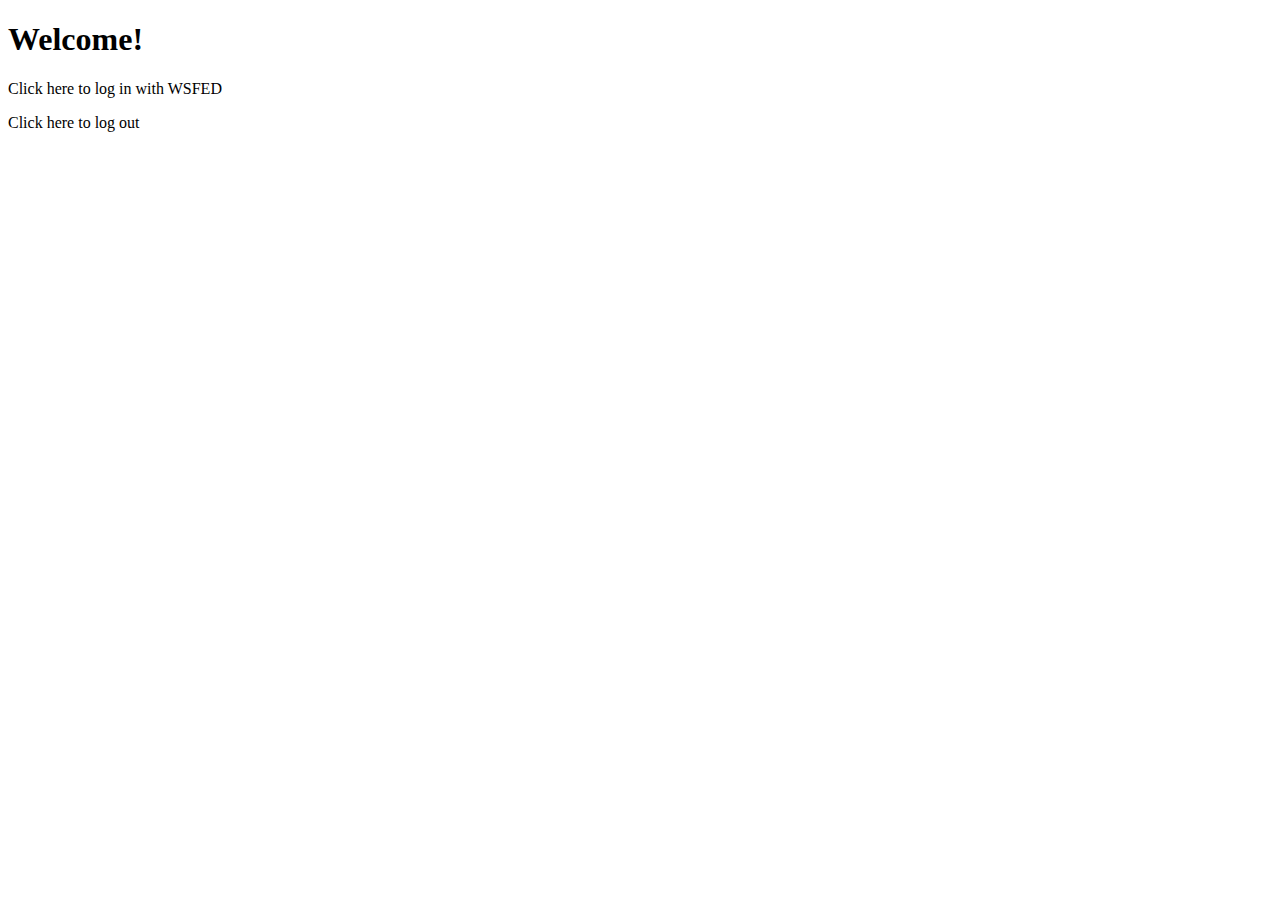
<file: src/main/resources/templates/home.html>
<!DOCTYPE html>
<html xmlns="http://www.w3.org/1999/xhtml" xmlns:th="http://www.thymeleaf.org" xmlns:sec="http://www.thymeleaf.org/thymeleaf-extras-springsecurity3">
    <head>
        <title>Test Client</title>
    </head>
    <body>
        <h1>Welcome!</h1>
        
        <p>Click <a th:href="@{/tokenInformation}">here</a> to log in with <span th:text="${@environment.getProperty('connection.protocol')}">WSFED</span></p>
        <p>Click <a th:href="@{/singleLogout}">here</a> to log out</p>
    </body>
</html>
</file>
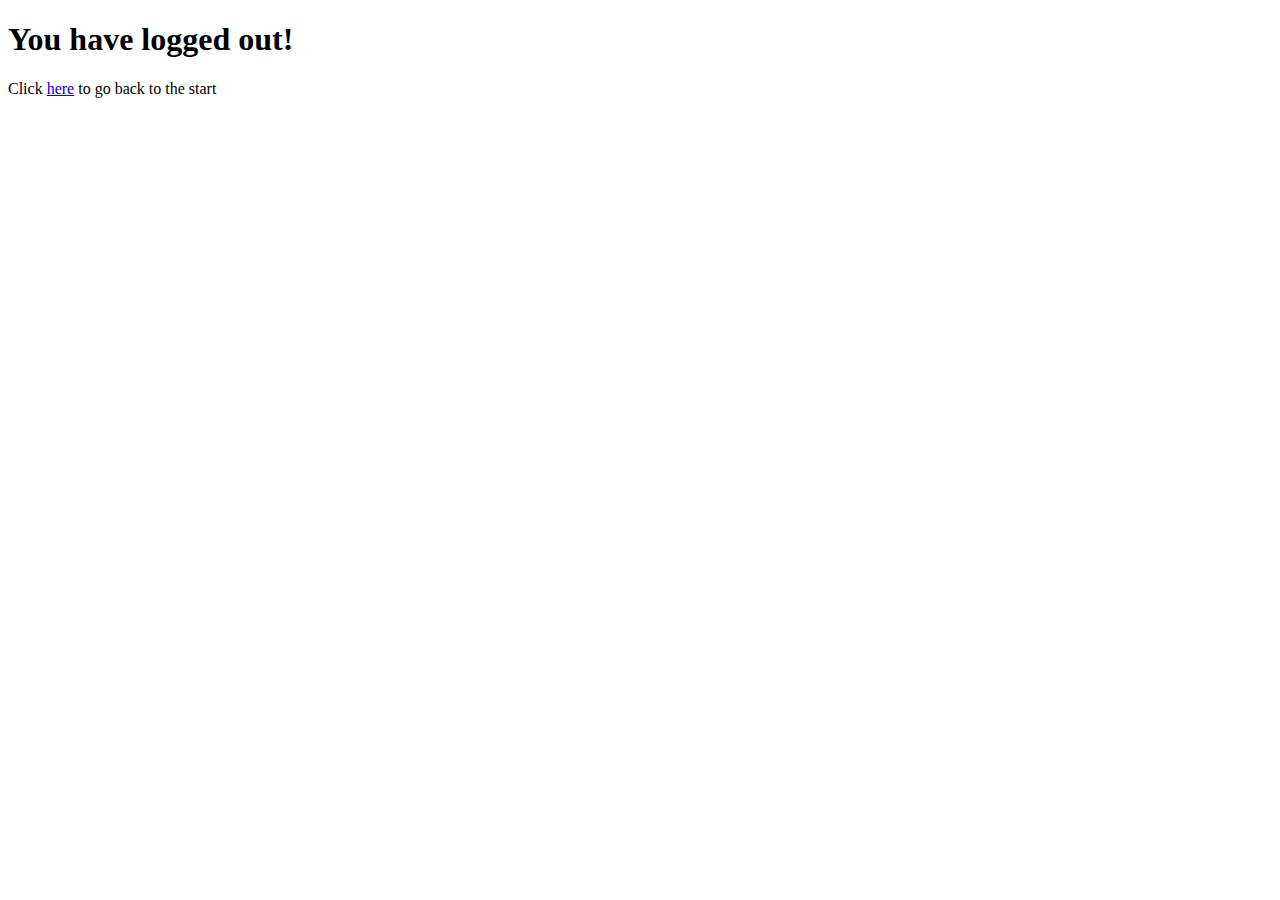
<file: src/main/resources/templates/logout.html>
<!DOCTYPE html>
<html xmlns="http://www.w3.org/1999/xhtml" xmlns:th="http://www.thymeleaf.org" xmlns:sec="http://www.thymeleaf.org/thymeleaf-extras-springsecurity3">
<head>
    <title>Logout</title>
</head>
<body>
<h1>You have logged out!</h1>
Click <a href="/">here</a> to go back to the start
</body>
</html>
</file>
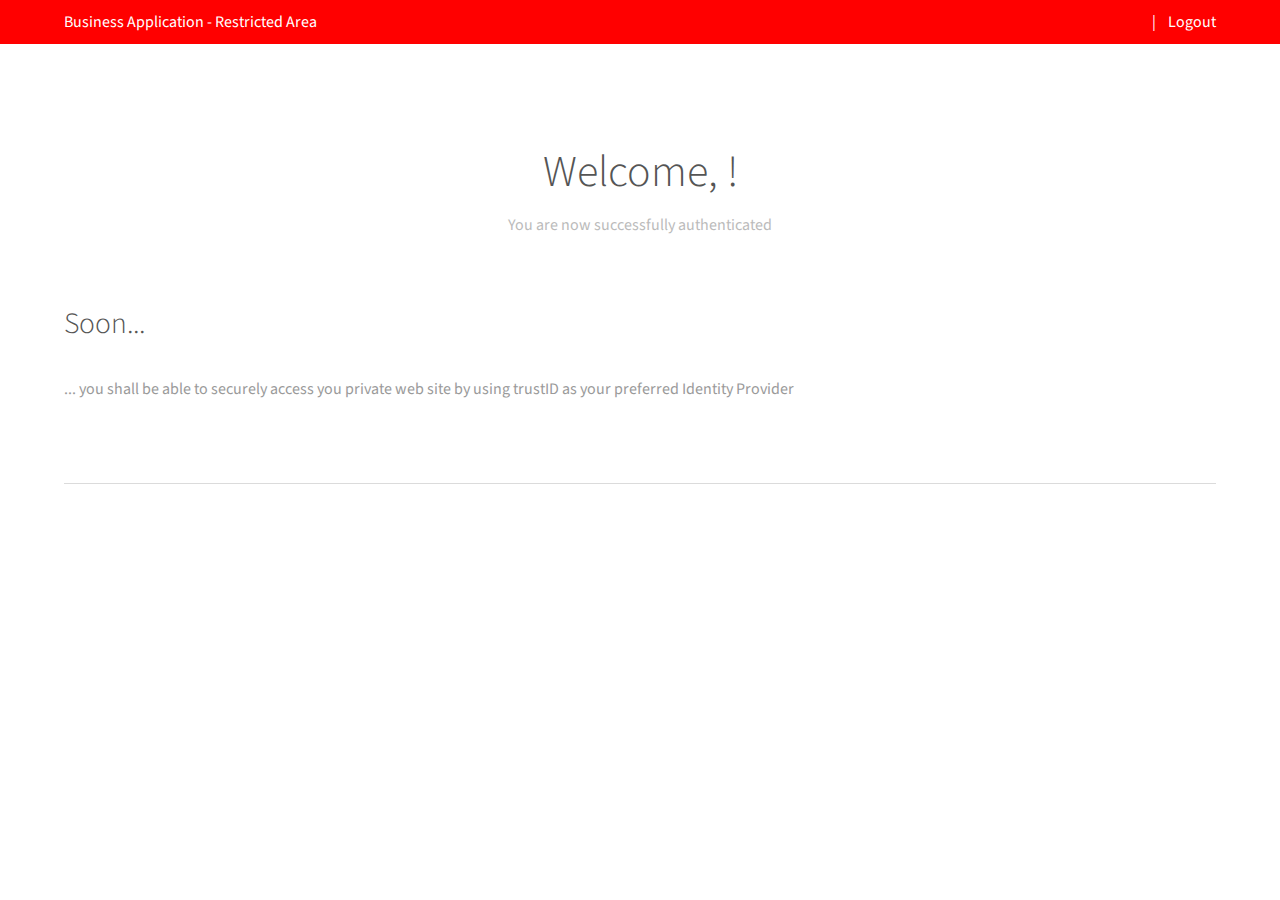
<file: src/main/resources/templates/privateArea.html>
<!DOCTYPE HTML>
<!--
	Projection by TEMPLATED
	templated.co @templatedco
	Released for free under the Creative Commons Attribution 3.0 license (templated.co/license)
-->
<html xmlns:th="http://www.thymeleaf.org">
	<head>
		<title>Business Application - Restricted Area</title>
		<meta charset="utf-8" />
		<meta name="viewport" content="width=device-width, initial-scale=1" />
		<link rel="stylesheet" href="assets/css/main.css" />
	</head>
	<body class="subpage">

		<!-- Header -->
			<header id="header">
				<div class="inner">
					<a th:href="@{/}" class="logo">Business Application - Restricted Area</a>
					<nav id="nav">
						<span th:text="${username}"></span>|<a th:href="@{/singleLogout}">Logout</a>
					</nav>
					<a href="#navPanel" class="navPanelToggle"><span class="fa fa-bars"></span></a>
				</div>
			</header>

		<!-- Main -->
			<section id="main" class="wrapper">
				<div class="inner">
					<header class="align-center">
						<h2>Welcome, <span th:text="${username}"></span>!</h2>
						<p>You are now successfully authenticated</p>
					</header>

					<!-- Intro -->
						<div class="row">
							<section class="10u 19u$(medium)">
								<h2>Soon...</h2>
								<p>... you shall be able to securely access you private web site by using trustID as your preferred Identity Provider</p>
							</section>
						</div>

					<hr class="major" />

					

		<!-- Scripts -->
			<script src="assets/js/jquery.min.js"></script>
			<script src="assets/js/skel.min.js"></script>
			<script src="assets/js/util.js"></script>
			<script src="assets/js/main.js"></script>

	</body>
</html>
</file>
<file: src/main/resources/templates/assets/css/main.css>
@charset "UTF-8";
@import url(font-awesome.min.css);
@import "https://fonts.googleapis.com/css?family=Source+Sans+Pro:300,400,600";

/*
	Projection by TEMPLATED
	templated.co @templatedco
	Released for free under the Creative Commons Attribution 3.0 license (templated.co/license)
*/

/* Reset */

	html, body, div, span, applet, object, iframe, h1, h2, h3, h4, h5, h6, p, blockquote, pre, a, abbr, acronym, address, big, cite, code, del, dfn, em, img, ins, kbd, q, s, samp, small, strike, strong, sub, sup, tt, var, b, u, i, center, dl, dt, dd, ol, ul, li, fieldset, form, label, legend, table, caption, tbody, tfoot, thead, tr, th, td, article, aside, canvas, details, embed, figure, figcaption, footer, header, hgroup, menu, nav, output, ruby, section, summary, time, mark, audio, video {
		margin: 0;
		padding: 0;
		border: 0;
		font-size: 100%;
		font: inherit;
		vertical-align: baseline;
	}

	article, aside, details, figcaption, figure, footer, header, hgroup, menu, nav, section {
		display: block;
	}

	body {
		line-height: 1;
	}

	ol, ul {
		list-style: none;
	}

	blockquote, q {
		quotes: none;
	}

	blockquote:before, blockquote:after, q:before, q:after {
		content: '';
		content: none;
	}

	table {
		border-collapse: collapse;
		border-spacing: 0;
	}

	body {
		-webkit-text-size-adjust: none;
	}

/* Box Model */

	*, *:before, *:after {
		-moz-box-sizing: border-box;
		-webkit-box-sizing: border-box;
		box-sizing: border-box;
	}

/* Containers */

	.container {
		margin-left: auto;
		margin-right: auto;
	}

	.container.\31 25\25 {
		width: 100%;
		max-width: 100em;
		min-width: 80em;
	}

	.container.\37 5\25 {
		width: 60em;
	}

	.container.\35 0\25 {
		width: 40em;
	}

	.container.\32 5\25 {
		width: 20em;
	}

	.container {
		width: 80em;
	}

	@media screen and (max-width: 1680px) {

		.container.\31 25\25 {
			width: 100%;
			max-width: 100em;
			min-width: 80em;
		}

		.container.\37 5\25 {
			width: 60em;
		}

		.container.\35 0\25 {
			width: 40em;
		}

		.container.\32 5\25 {
			width: 20em;
		}

		.container {
			width: 80em;
		}

	}

	@media screen and (max-width: 1280px) {

		.container.\31 25\25 {
			width: 100%;
			max-width: 81.25em;
			min-width: 65em;
		}

		.container.\37 5\25 {
			width: 48.75em;
		}

		.container.\35 0\25 {
			width: 32.5em;
		}

		.container.\32 5\25 {
			width: 16.25em;
		}

		.container {
			width: 65em;
		}

	}

	@media screen and (max-width: 980px) {

		.container.\31 25\25 {
			width: 100%;
			max-width: 112.5%;
			min-width: 90%;
		}

		.container.\37 5\25 {
			width: 67.5%;
		}

		.container.\35 0\25 {
			width: 45%;
		}

		.container.\32 5\25 {
			width: 22.5%;
		}

		.container {
			width: 90%;
		}

	}

	@media screen and (max-width: 736px) {

		.container.\31 25\25 {
			width: 100%;
			max-width: 112.5%;
			min-width: 90%;
		}

		.container.\37 5\25 {
			width: 67.5%;
		}

		.container.\35 0\25 {
			width: 45%;
		}

		.container.\32 5\25 {
			width: 22.5%;
		}

		.container {
			width: 90% !important;
		}

	}

	@media screen and (max-width: 480px) {

		.container.\31 25\25 {
			width: 100%;
			max-width: 112.5%;
			min-width: 90%;
		}

		.container.\37 5\25 {
			width: 67.5%;
		}

		.container.\35 0\25 {
			width: 45%;
		}

		.container.\32 5\25 {
			width: 22.5%;
		}

		.container {
			width: 90% !important;
		}

	}

/* Grid */

	.row {
		border-bottom: solid 1px transparent;
		-moz-box-sizing: border-box;
		-webkit-box-sizing: border-box;
		box-sizing: border-box;
	}

	.row > * {
		float: left;
		-moz-box-sizing: border-box;
		-webkit-box-sizing: border-box;
		box-sizing: border-box;
	}

	.row:after, .row:before {
		content: '';
		display: block;
		clear: both;
		height: 0;
	}

	.row.uniform > * > :first-child {
		margin-top: 0;
	}

	.row.uniform > * > :last-child {
		margin-bottom: 0;
	}

	.row.\30 \25 > * {
		padding: 0 0 0 0em;
	}

	.row.\30 \25 {
		margin: 0 0 -1px 0em;
	}

	.row.uniform.\30 \25 > * {
		padding: 0em 0 0 0em;
	}

	.row.uniform.\30 \25 {
		margin: 0em 0 -1px 0em;
	}

	.row > * {
		padding: 0 0 0 2em;
	}

	.row {
		margin: 0 0 -1px -2em;
	}

	.row.uniform > * {
		padding: 2em 0 0 2em;
	}

	.row.uniform {
		margin: -2em 0 -1px -2em;
	}

	.row.\32 00\25 > * {
		padding: 0 0 0 4em;
	}

	.row.\32 00\25 {
		margin: 0 0 -1px -4em;
	}

	.row.uniform.\32 00\25 > * {
		padding: 4em 0 0 4em;
	}

	.row.uniform.\32 00\25 {
		margin: -4em 0 -1px -4em;
	}

	.row.\31 50\25 > * {
		padding: 0 0 0 3em;
	}

	.row.\31 50\25 {
		margin: 0 0 -1px -3em;
	}

	.row.uniform.\31 50\25 > * {
		padding: 3em 0 0 3em;
	}

	.row.uniform.\31 50\25 {
		margin: -3em 0 -1px -3em;
	}

	.row.\35 0\25 > * {
		padding: 0 0 0 1em;
	}

	.row.\35 0\25 {
		margin: 0 0 -1px -1em;
	}

	.row.uniform.\35 0\25 > * {
		padding: 1em 0 0 1em;
	}

	.row.uniform.\35 0\25 {
		margin: -1em 0 -1px -1em;
	}

	.row.\32 5\25 > * {
		padding: 0 0 0 0.5em;
	}

	.row.\32 5\25 {
		margin: 0 0 -1px -0.5em;
	}

	.row.uniform.\32 5\25 > * {
		padding: 0.5em 0 0 0.5em;
	}

	.row.uniform.\32 5\25 {
		margin: -0.5em 0 -1px -0.5em;
	}

	.\31 2u, .\31 2u\24 {
		width: 100%;
		clear: none;
		margin-left: 0;
	}

	.\31 1u, .\31 1u\24 {
		width: 91.6666666667%;
		clear: none;
		margin-left: 0;
	}

	.\31 0u, .\31 0u\24 {
		width: 83.3333333333%;
		clear: none;
		margin-left: 0;
	}

	.\39 u, .\39 u\24 {
		width: 75%;
		clear: none;
		margin-left: 0;
	}

	.\38 u, .\38 u\24 {
		width: 66.6666666667%;
		clear: none;
		margin-left: 0;
	}

	.\37 u, .\37 u\24 {
		width: 58.3333333333%;
		clear: none;
		margin-left: 0;
	}

	.\36 u, .\36 u\24 {
		width: 50%;
		clear: none;
		margin-left: 0;
	}

	.\35 u, .\35 u\24 {
		width: 41.6666666667%;
		clear: none;
		margin-left: 0;
	}

	.\34 u, .\34 u\24 {
		width: 33.3333333333%;
		clear: none;
		margin-left: 0;
	}

	.\33 u, .\33 u\24 {
		width: 25%;
		clear: none;
		margin-left: 0;
	}

	.\32 u, .\32 u\24 {
		width: 16.6666666667%;
		clear: none;
		margin-left: 0;
	}

	.\31 u, .\31 u\24 {
		width: 8.3333333333%;
		clear: none;
		margin-left: 0;
	}

	.\31 2u\24 + *,
	.\31 1u\24 + *,
	.\31 0u\24 + *,
	.\39 u\24 + *,
	.\38 u\24 + *,
	.\37 u\24 + *,
	.\36 u\24 + *,
	.\35 u\24 + *,
	.\34 u\24 + *,
	.\33 u\24 + *,
	.\32 u\24 + *,
	.\31 u\24 + * {
		clear: left;
	}

	.\-11u {
		margin-left: 91.66667%;
	}

	.\-10u {
		margin-left: 83.33333%;
	}

	.\-9u {
		margin-left: 75%;
	}

	.\-8u {
		margin-left: 66.66667%;
	}

	.\-7u {
		margin-left: 58.33333%;
	}

	.\-6u {
		margin-left: 50%;
	}

	.\-5u {
		margin-left: 41.66667%;
	}

	.\-4u {
		margin-left: 33.33333%;
	}

	.\-3u {
		margin-left: 25%;
	}

	.\-2u {
		margin-left: 16.66667%;
	}

	.\-1u {
		margin-left: 8.33333%;
	}

	@media screen and (max-width: 1680px) {

		.row > * {
			padding: 0 0 0 2em;
		}

		.row {
			margin: 0 0 -1px -2em;
		}

		.row.uniform > * {
			padding: 2em 0 0 2em;
		}

		.row.uniform {
			margin: -2em 0 -1px -2em;
		}

		.row.\32 00\25 > * {
			padding: 0 0 0 4em;
		}

		.row.\32 00\25 {
			margin: 0 0 -1px -4em;
		}

		.row.uniform.\32 00\25 > * {
			padding: 4em 0 0 4em;
		}

		.row.uniform.\32 00\25 {
			margin: -4em 0 -1px -4em;
		}

		.row.\31 50\25 > * {
			padding: 0 0 0 3em;
		}

		.row.\31 50\25 {
			margin: 0 0 -1px -3em;
		}

		.row.uniform.\31 50\25 > * {
			padding: 3em 0 0 3em;
		}

		.row.uniform.\31 50\25 {
			margin: -3em 0 -1px -3em;
		}

		.row.\35 0\25 > * {
			padding: 0 0 0 1em;
		}

		.row.\35 0\25 {
			margin: 0 0 -1px -1em;
		}

		.row.uniform.\35 0\25 > * {
			padding: 1em 0 0 1em;
		}

		.row.uniform.\35 0\25 {
			margin: -1em 0 -1px -1em;
		}

		.row.\32 5\25 > * {
			padding: 0 0 0 0.5em;
		}

		.row.\32 5\25 {
			margin: 0 0 -1px -0.5em;
		}

		.row.uniform.\32 5\25 > * {
			padding: 0.5em 0 0 0.5em;
		}

		.row.uniform.\32 5\25 {
			margin: -0.5em 0 -1px -0.5em;
		}

		.\31 2u\28xlarge\29, .\31 2u\24\28xlarge\29 {
			width: 100%;
			clear: none;
			margin-left: 0;
		}

		.\31 1u\28xlarge\29, .\31 1u\24\28xlarge\29 {
			width: 91.6666666667%;
			clear: none;
			margin-left: 0;
		}

		.\31 0u\28xlarge\29, .\31 0u\24\28xlarge\29 {
			width: 83.3333333333%;
			clear: none;
			margin-left: 0;
		}

		.\39 u\28xlarge\29, .\39 u\24\28xlarge\29 {
			width: 75%;
			clear: none;
			margin-left: 0;
		}

		.\38 u\28xlarge\29, .\38 u\24\28xlarge\29 {
			width: 66.6666666667%;
			clear: none;
			margin-left: 0;
		}

		.\37 u\28xlarge\29, .\37 u\24\28xlarge\29 {
			width: 58.3333333333%;
			clear: none;
			margin-left: 0;
		}

		.\36 u\28xlarge\29, .\36 u\24\28xlarge\29 {
			width: 50%;
			clear: none;
			margin-left: 0;
		}

		.\35 u\28xlarge\29, .\35 u\24\28xlarge\29 {
			width: 41.6666666667%;
			clear: none;
			margin-left: 0;
		}

		.\34 u\28xlarge\29, .\34 u\24\28xlarge\29 {
			width: 33.3333333333%;
			clear: none;
			margin-left: 0;
		}

		.\33 u\28xlarge\29, .\33 u\24\28xlarge\29 {
			width: 25%;
			clear: none;
			margin-left: 0;
		}

		.\32 u\28xlarge\29, .\32 u\24\28xlarge\29 {
			width: 16.6666666667%;
			clear: none;
			margin-left: 0;
		}

		.\31 u\28xlarge\29, .\31 u\24\28xlarge\29 {
			width: 8.3333333333%;
			clear: none;
			margin-left: 0;
		}

		.\31 2u\24\28xlarge\29 + *,
		.\31 1u\24\28xlarge\29 + *,
		.\31 0u\24\28xlarge\29 + *,
		.\39 u\24\28xlarge\29 + *,
		.\38 u\24\28xlarge\29 + *,
		.\37 u\24\28xlarge\29 + *,
		.\36 u\24\28xlarge\29 + *,
		.\35 u\24\28xlarge\29 + *,
		.\34 u\24\28xlarge\29 + *,
		.\33 u\24\28xlarge\29 + *,
		.\32 u\24\28xlarge\29 + *,
		.\31 u\24\28xlarge\29 + * {
			clear: left;
		}

		.\-11u\28xlarge\29 {
			margin-left: 91.66667%;
		}

		.\-10u\28xlarge\29 {
			margin-left: 83.33333%;
		}

		.\-9u\28xlarge\29 {
			margin-left: 75%;
		}

		.\-8u\28xlarge\29 {
			margin-left: 66.66667%;
		}

		.\-7u\28xlarge\29 {
			margin-left: 58.33333%;
		}

		.\-6u\28xlarge\29 {
			margin-left: 50%;
		}

		.\-5u\28xlarge\29 {
			margin-left: 41.66667%;
		}

		.\-4u\28xlarge\29 {
			margin-left: 33.33333%;
		}

		.\-3u\28xlarge\29 {
			margin-left: 25%;
		}

		.\-2u\28xlarge\29 {
			margin-left: 16.66667%;
		}

		.\-1u\28xlarge\29 {
			margin-left: 8.33333%;
		}

	}

	@media screen and (max-width: 1280px) {

		.row > * {
			padding: 0 0 0 1.5em;
		}

		.row {
			margin: 0 0 -1px -1.5em;
		}

		.row.uniform > * {
			padding: 1.5em 0 0 1.5em;
		}

		.row.uniform {
			margin: -1.5em 0 -1px -1.5em;
		}

		.row.\32 00\25 > * {
			padding: 0 0 0 3em;
		}

		.row.\32 00\25 {
			margin: 0 0 -1px -3em;
		}

		.row.uniform.\32 00\25 > * {
			padding: 3em 0 0 3em;
		}

		.row.uniform.\32 00\25 {
			margin: -3em 0 -1px -3em;
		}

		.row.\31 50\25 > * {
			padding: 0 0 0 2.25em;
		}

		.row.\31 50\25 {
			margin: 0 0 -1px -2.25em;
		}

		.row.uniform.\31 50\25 > * {
			padding: 2.25em 0 0 2.25em;
		}

		.row.uniform.\31 50\25 {
			margin: -2.25em 0 -1px -2.25em;
		}

		.row.\35 0\25 > * {
			padding: 0 0 0 0.75em;
		}

		.row.\35 0\25 {
			margin: 0 0 -1px -0.75em;
		}

		.row.uniform.\35 0\25 > * {
			padding: 0.75em 0 0 0.75em;
		}

		.row.uniform.\35 0\25 {
			margin: -0.75em 0 -1px -0.75em;
		}

		.row.\32 5\25 > * {
			padding: 0 0 0 0.375em;
		}

		.row.\32 5\25 {
			margin: 0 0 -1px -0.375em;
		}

		.row.uniform.\32 5\25 > * {
			padding: 0.375em 0 0 0.375em;
		}

		.row.uniform.\32 5\25 {
			margin: -0.375em 0 -1px -0.375em;
		}

		.\31 2u\28large\29, .\31 2u\24\28large\29 {
			width: 100%;
			clear: none;
			margin-left: 0;
		}

		.\31 1u\28large\29, .\31 1u\24\28large\29 {
			width: 91.6666666667%;
			clear: none;
			margin-left: 0;
		}

		.\31 0u\28large\29, .\31 0u\24\28large\29 {
			width: 83.3333333333%;
			clear: none;
			margin-left: 0;
		}

		.\39 u\28large\29, .\39 u\24\28large\29 {
			width: 75%;
			clear: none;
			margin-left: 0;
		}

		.\38 u\28large\29, .\38 u\24\28large\29 {
			width: 66.6666666667%;
			clear: none;
			margin-left: 0;
		}

		.\37 u\28large\29, .\37 u\24\28large\29 {
			width: 58.3333333333%;
			clear: none;
			margin-left: 0;
		}

		.\36 u\28large\29, .\36 u\24\28large\29 {
			width: 50%;
			clear: none;
			margin-left: 0;
		}

		.\35 u\28large\29, .\35 u\24\28large\29 {
			width: 41.6666666667%;
			clear: none;
			margin-left: 0;
		}

		.\34 u\28large\29, .\34 u\24\28large\29 {
			width: 33.3333333333%;
			clear: none;
			margin-left: 0;
		}

		.\33 u\28large\29, .\33 u\24\28large\29 {
			width: 25%;
			clear: none;
			margin-left: 0;
		}

		.\32 u\28large\29, .\32 u\24\28large\29 {
			width: 16.6666666667%;
			clear: none;
			margin-left: 0;
		}

		.\31 u\28large\29, .\31 u\24\28large\29 {
			width: 8.3333333333%;
			clear: none;
			margin-left: 0;
		}

		.\31 2u\24\28large\29 + *,
		.\31 1u\24\28large\29 + *,
		.\31 0u\24\28large\29 + *,
		.\39 u\24\28large\29 + *,
		.\38 u\24\28large\29 + *,
		.\37 u\24\28large\29 + *,
		.\36 u\24\28large\29 + *,
		.\35 u\24\28large\29 + *,
		.\34 u\24\28large\29 + *,
		.\33 u\24\28large\29 + *,
		.\32 u\24\28large\29 + *,
		.\31 u\24\28large\29 + * {
			clear: left;
		}

		.\-11u\28large\29 {
			margin-left: 91.66667%;
		}

		.\-10u\28large\29 {
			margin-left: 83.33333%;
		}

		.\-9u\28large\29 {
			margin-left: 75%;
		}

		.\-8u\28large\29 {
			margin-left: 66.66667%;
		}

		.\-7u\28large\29 {
			margin-left: 58.33333%;
		}

		.\-6u\28large\29 {
			margin-left: 50%;
		}

		.\-5u\28large\29 {
			margin-left: 41.66667%;
		}

		.\-4u\28large\29 {
			margin-left: 33.33333%;
		}

		.\-3u\28large\29 {
			margin-left: 25%;
		}

		.\-2u\28large\29 {
			margin-left: 16.66667%;
		}

		.\-1u\28large\29 {
			margin-left: 8.33333%;
		}

	}

	@media screen and (max-width: 980px) {

		.row > * {
			padding: 0 0 0 1.5em;
		}

		.row {
			margin: 0 0 -1px -1.5em;
		}

		.row.uniform > * {
			padding: 1.5em 0 0 1.5em;
		}

		.row.uniform {
			margin: -1.5em 0 -1px -1.5em;
		}

		.row.\32 00\25 > * {
			padding: 0 0 0 3em;
		}

		.row.\32 00\25 {
			margin: 0 0 -1px -3em;
		}

		.row.uniform.\32 00\25 > * {
			padding: 3em 0 0 3em;
		}

		.row.uniform.\32 00\25 {
			margin: -3em 0 -1px -3em;
		}

		.row.\31 50\25 > * {
			padding: 0 0 0 2.25em;
		}

		.row.\31 50\25 {
			margin: 0 0 -1px -2.25em;
		}

		.row.uniform.\31 50\25 > * {
			padding: 2.25em 0 0 2.25em;
		}

		.row.uniform.\31 50\25 {
			margin: -2.25em 0 -1px -2.25em;
		}

		.row.\35 0\25 > * {
			padding: 0 0 0 0.75em;
		}

		.row.\35 0\25 {
			margin: 0 0 -1px -0.75em;
		}

		.row.uniform.\35 0\25 > * {
			padding: 0.75em 0 0 0.75em;
		}

		.row.uniform.\35 0\25 {
			margin: -0.75em 0 -1px -0.75em;
		}

		.row.\32 5\25 > * {
			padding: 0 0 0 0.375em;
		}

		.row.\32 5\25 {
			margin: 0 0 -1px -0.375em;
		}

		.row.uniform.\32 5\25 > * {
			padding: 0.375em 0 0 0.375em;
		}

		.row.uniform.\32 5\25 {
			margin: -0.375em 0 -1px -0.375em;
		}

		.\31 2u\28medium\29, .\31 2u\24\28medium\29 {
			width: 100%;
			clear: none;
			margin-left: 0;
		}

		.\31 1u\28medium\29, .\31 1u\24\28medium\29 {
			width: 91.6666666667%;
			clear: none;
			margin-left: 0;
		}

		.\31 0u\28medium\29, .\31 0u\24\28medium\29 {
			width: 83.3333333333%;
			clear: none;
			margin-left: 0;
		}

		.\39 u\28medium\29, .\39 u\24\28medium\29 {
			width: 75%;
			clear: none;
			margin-left: 0;
		}

		.\38 u\28medium\29, .\38 u\24\28medium\29 {
			width: 66.6666666667%;
			clear: none;
			margin-left: 0;
		}

		.\37 u\28medium\29, .\37 u\24\28medium\29 {
			width: 58.3333333333%;
			clear: none;
			margin-left: 0;
		}

		.\36 u\28medium\29, .\36 u\24\28medium\29 {
			width: 50%;
			clear: none;
			margin-left: 0;
		}

		.\35 u\28medium\29, .\35 u\24\28medium\29 {
			width: 41.6666666667%;
			clear: none;
			margin-left: 0;
		}

		.\34 u\28medium\29, .\34 u\24\28medium\29 {
			width: 33.3333333333%;
			clear: none;
			margin-left: 0;
		}

		.\33 u\28medium\29, .\33 u\24\28medium\29 {
			width: 25%;
			clear: none;
			margin-left: 0;
		}

		.\32 u\28medium\29, .\32 u\24\28medium\29 {
			width: 16.6666666667%;
			clear: none;
			margin-left: 0;
		}

		.\31 u\28medium\29, .\31 u\24\28medium\29 {
			width: 8.3333333333%;
			clear: none;
			margin-left: 0;
		}

		.\31 2u\24\28medium\29 + *,
		.\31 1u\24\28medium\29 + *,
		.\31 0u\24\28medium\29 + *,
		.\39 u\24\28medium\29 + *,
		.\38 u\24\28medium\29 + *,
		.\37 u\24\28medium\29 + *,
		.\36 u\24\28medium\29 + *,
		.\35 u\24\28medium\29 + *,
		.\34 u\24\28medium\29 + *,
		.\33 u\24\28medium\29 + *,
		.\32 u\24\28medium\29 + *,
		.\31 u\24\28medium\29 + * {
			clear: left;
		}

		.\-11u\28medium\29 {
			margin-left: 91.66667%;
		}

		.\-10u\28medium\29 {
			margin-left: 83.33333%;
		}

		.\-9u\28medium\29 {
			margin-left: 75%;
		}

		.\-8u\28medium\29 {
			margin-left: 66.66667%;
		}

		.\-7u\28medium\29 {
			margin-left: 58.33333%;
		}

		.\-6u\28medium\29 {
			margin-left: 50%;
		}

		.\-5u\28medium\29 {
			margin-left: 41.66667%;
		}

		.\-4u\28medium\29 {
			margin-left: 33.33333%;
		}

		.\-3u\28medium\29 {
			margin-left: 25%;
		}

		.\-2u\28medium\29 {
			margin-left: 16.66667%;
		}

		.\-1u\28medium\29 {
			margin-left: 8.33333%;
		}

	}

	@media screen and (max-width: 736px) {

		.row > * {
			padding: 0 0 0 1.25em;
		}

		.row {
			margin: 0 0 -1px -1.25em;
		}

		.row.uniform > * {
			padding: 1.25em 0 0 1.25em;
		}

		.row.uniform {
			margin: -1.25em 0 -1px -1.25em;
		}

		.row.\32 00\25 > * {
			padding: 0 0 0 2.5em;
		}

		.row.\32 00\25 {
			margin: 0 0 -1px -2.5em;
		}

		.row.uniform.\32 00\25 > * {
			padding: 2.5em 0 0 2.5em;
		}

		.row.uniform.\32 00\25 {
			margin: -2.5em 0 -1px -2.5em;
		}

		.row.\31 50\25 > * {
			padding: 0 0 0 1.875em;
		}

		.row.\31 50\25 {
			margin: 0 0 -1px -1.875em;
		}

		.row.uniform.\31 50\25 > * {
			padding: 1.875em 0 0 1.875em;
		}

		.row.uniform.\31 50\25 {
			margin: -1.875em 0 -1px -1.875em;
		}

		.row.\35 0\25 > * {
			padding: 0 0 0 0.625em;
		}

		.row.\35 0\25 {
			margin: 0 0 -1px -0.625em;
		}

		.row.uniform.\35 0\25 > * {
			padding: 0.625em 0 0 0.625em;
		}

		.row.uniform.\35 0\25 {
			margin: -0.625em 0 -1px -0.625em;
		}

		.row.\32 5\25 > * {
			padding: 0 0 0 0.3125em;
		}

		.row.\32 5\25 {
			margin: 0 0 -1px -0.3125em;
		}

		.row.uniform.\32 5\25 > * {
			padding: 0.3125em 0 0 0.3125em;
		}

		.row.uniform.\32 5\25 {
			margin: -0.3125em 0 -1px -0.3125em;
		}

		.\31 2u\28small\29, .\31 2u\24\28small\29 {
			width: 100%;
			clear: none;
			margin-left: 0;
		}

		.\31 1u\28small\29, .\31 1u\24\28small\29 {
			width: 91.6666666667%;
			clear: none;
			margin-left: 0;
		}

		.\31 0u\28small\29, .\31 0u\24\28small\29 {
			width: 83.3333333333%;
			clear: none;
			margin-left: 0;
		}

		.\39 u\28small\29, .\39 u\24\28small\29 {
			width: 75%;
			clear: none;
			margin-left: 0;
		}

		.\38 u\28small\29, .\38 u\24\28small\29 {
			width: 66.6666666667%;
			clear: none;
			margin-left: 0;
		}

		.\37 u\28small\29, .\37 u\24\28small\29 {
			width: 58.3333333333%;
			clear: none;
			margin-left: 0;
		}

		.\36 u\28small\29, .\36 u\24\28small\29 {
			width: 50%;
			clear: none;
			margin-left: 0;
		}

		.\35 u\28small\29, .\35 u\24\28small\29 {
			width: 41.6666666667%;
			clear: none;
			margin-left: 0;
		}

		.\34 u\28small\29, .\34 u\24\28small\29 {
			width: 33.3333333333%;
			clear: none;
			margin-left: 0;
		}

		.\33 u\28small\29, .\33 u\24\28small\29 {
			width: 25%;
			clear: none;
			margin-left: 0;
		}

		.\32 u\28small\29, .\32 u\24\28small\29 {
			width: 16.6666666667%;
			clear: none;
			margin-left: 0;
		}

		.\31 u\28small\29, .\31 u\24\28small\29 {
			width: 8.3333333333%;
			clear: none;
			margin-left: 0;
		}

		.\31 2u\24\28small\29 + *,
		.\31 1u\24\28small\29 + *,
		.\31 0u\24\28small\29 + *,
		.\39 u\24\28small\29 + *,
		.\38 u\24\28small\29 + *,
		.\37 u\24\28small\29 + *,
		.\36 u\24\28small\29 + *,
		.\35 u\24\28small\29 + *,
		.\34 u\24\28small\29 + *,
		.\33 u\24\28small\29 + *,
		.\32 u\24\28small\29 + *,
		.\31 u\24\28small\29 + * {
			clear: left;
		}

		.\-11u\28small\29 {
			margin-left: 91.66667%;
		}

		.\-10u\28small\29 {
			margin-left: 83.33333%;
		}

		.\-9u\28small\29 {
			margin-left: 75%;
		}

		.\-8u\28small\29 {
			margin-left: 66.66667%;
		}

		.\-7u\28small\29 {
			margin-left: 58.33333%;
		}

		.\-6u\28small\29 {
			margin-left: 50%;
		}

		.\-5u\28small\29 {
			margin-left: 41.66667%;
		}

		.\-4u\28small\29 {
			margin-left: 33.33333%;
		}

		.\-3u\28small\29 {
			margin-left: 25%;
		}

		.\-2u\28small\29 {
			margin-left: 16.66667%;
		}

		.\-1u\28small\29 {
			margin-left: 8.33333%;
		}

	}

	@media screen and (max-width: 480px) {

		.row > * {
			padding: 0 0 0 1.25em;
		}

		.row {
			margin: 0 0 -1px -1.25em;
		}

		.row.uniform > * {
			padding: 1.25em 0 0 1.25em;
		}

		.row.uniform {
			margin: -1.25em 0 -1px -1.25em;
		}

		.row.\32 00\25 > * {
			padding: 0 0 0 2.5em;
		}

		.row.\32 00\25 {
			margin: 0 0 -1px -2.5em;
		}

		.row.uniform.\32 00\25 > * {
			padding: 2.5em 0 0 2.5em;
		}

		.row.uniform.\32 00\25 {
			margin: -2.5em 0 -1px -2.5em;
		}

		.row.\31 50\25 > * {
			padding: 0 0 0 1.875em;
		}

		.row.\31 50\25 {
			margin: 0 0 -1px -1.875em;
		}

		.row.uniform.\31 50\25 > * {
			padding: 1.875em 0 0 1.875em;
		}

		.row.uniform.\31 50\25 {
			margin: -1.875em 0 -1px -1.875em;
		}

		.row.\35 0\25 > * {
			padding: 0 0 0 0.625em;
		}

		.row.\35 0\25 {
			margin: 0 0 -1px -0.625em;
		}

		.row.uniform.\35 0\25 > * {
			padding: 0.625em 0 0 0.625em;
		}

		.row.uniform.\35 0\25 {
			margin: -0.625em 0 -1px -0.625em;
		}

		.row.\32 5\25 > * {
			padding: 0 0 0 0.3125em;
		}

		.row.\32 5\25 {
			margin: 0 0 -1px -0.3125em;
		}

		.row.uniform.\32 5\25 > * {
			padding: 0.3125em 0 0 0.3125em;
		}

		.row.uniform.\32 5\25 {
			margin: -0.3125em 0 -1px -0.3125em;
		}

		.\31 2u\28xsmall\29, .\31 2u\24\28xsmall\29 {
			width: 100%;
			clear: none;
			margin-left: 0;
		}

		.\31 1u\28xsmall\29, .\31 1u\24\28xsmall\29 {
			width: 91.6666666667%;
			clear: none;
			margin-left: 0;
		}

		.\31 0u\28xsmall\29, .\31 0u\24\28xsmall\29 {
			width: 83.3333333333%;
			clear: none;
			margin-left: 0;
		}

		.\39 u\28xsmall\29, .\39 u\24\28xsmall\29 {
			width: 75%;
			clear: none;
			margin-left: 0;
		}

		.\38 u\28xsmall\29, .\38 u\24\28xsmall\29 {
			width: 66.6666666667%;
			clear: none;
			margin-left: 0;
		}

		.\37 u\28xsmall\29, .\37 u\24\28xsmall\29 {
			width: 58.3333333333%;
			clear: none;
			margin-left: 0;
		}

		.\36 u\28xsmall\29, .\36 u\24\28xsmall\29 {
			width: 50%;
			clear: none;
			margin-left: 0;
		}

		.\35 u\28xsmall\29, .\35 u\24\28xsmall\29 {
			width: 41.6666666667%;
			clear: none;
			margin-left: 0;
		}

		.\34 u\28xsmall\29, .\34 u\24\28xsmall\29 {
			width: 33.3333333333%;
			clear: none;
			margin-left: 0;
		}

		.\33 u\28xsmall\29, .\33 u\24\28xsmall\29 {
			width: 25%;
			clear: none;
			margin-left: 0;
		}

		.\32 u\28xsmall\29, .\32 u\24\28xsmall\29 {
			width: 16.6666666667%;
			clear: none;
			margin-left: 0;
		}

		.\31 u\28xsmall\29, .\31 u\24\28xsmall\29 {
			width: 8.3333333333%;
			clear: none;
			margin-left: 0;
		}

		.\31 2u\24\28xsmall\29 + *,
		.\31 1u\24\28xsmall\29 + *,
		.\31 0u\24\28xsmall\29 + *,
		.\39 u\24\28xsmall\29 + *,
		.\38 u\24\28xsmall\29 + *,
		.\37 u\24\28xsmall\29 + *,
		.\36 u\24\28xsmall\29 + *,
		.\35 u\24\28xsmall\29 + *,
		.\34 u\24\28xsmall\29 + *,
		.\33 u\24\28xsmall\29 + *,
		.\32 u\24\28xsmall\29 + *,
		.\31 u\24\28xsmall\29 + * {
			clear: left;
		}

		.\-11u\28xsmall\29 {
			margin-left: 91.66667%;
		}

		.\-10u\28xsmall\29 {
			margin-left: 83.33333%;
		}

		.\-9u\28xsmall\29 {
			margin-left: 75%;
		}

		.\-8u\28xsmall\29 {
			margin-left: 66.66667%;
		}

		.\-7u\28xsmall\29 {
			margin-left: 58.33333%;
		}

		.\-6u\28xsmall\29 {
			margin-left: 50%;
		}

		.\-5u\28xsmall\29 {
			margin-left: 41.66667%;
		}

		.\-4u\28xsmall\29 {
			margin-left: 33.33333%;
		}

		.\-3u\28xsmall\29 {
			margin-left: 25%;
		}

		.\-2u\28xsmall\29 {
			margin-left: 16.66667%;
		}

		.\-1u\28xsmall\29 {
			margin-left: 8.33333%;
		}

	}

/* Basic */

	@-ms-viewport {
		width: device-width;
	}

	body {
		-ms-overflow-style: scrollbar;
	}

	@media screen and (max-width: 480px) {

		html, body {
			min-width: 320px;
		}

	}

	body {
		background: #fff;
	}

		body.is-loading *, body.is-loading *:before, body.is-loading *:after {
			-moz-animation: none !important;
			-webkit-animation: none !important;
			-ms-animation: none !important;
			animation: none !important;
			-moz-transition: none !important;
			-webkit-transition: none !important;
			-ms-transition: none !important;
			transition: none !important;
		}

/* Type */

	body, input, select, textarea {
		color: #9a9a9a;
		font-family: "Source Sans Pro", Arial, Helvetica, sans-serif;
		font-size: 14pt;
		font-weight: 400;
		line-height: 1.65;
	}

		@media screen and (max-width: 1680px) {

			body, input, select, textarea {
				font-size: 12pt;
			}

		}

		@media screen and (max-width: 1280px) {

			body, input, select, textarea {
				font-size: 12pt;
			}

		}

		@media screen and (max-width: 980px) {

			body, input, select, textarea {
				font-size: 12pt;
			}

		}

		@media screen and (max-width: 736px) {

			body, input, select, textarea {
				font-size: 12pt;
			}

		}

		@media screen and (max-width: 480px) {

			body, input, select, textarea {
				font-size: 12pt;
			}

		}

	a {
		color: #ff0000;
		text-decoration: underline;
	}

		a:hover {
			text-decoration: none;
		}

	strong, b {
		color: #555;
		font-weight: 600;
	}

	em, i {
		font-style: italic;
	}

	p {
		margin: 0 0 2em 0;
	}

	h1, h2, h3, h4, h5, h6 {
		color: #555;
		font-weight: 400;
		line-height: 1.5;
		margin: 0 0 1em 0;
	}

		h1 a, h2 a, h3 a, h4 a, h5 a, h6 a {
			color: inherit;
			text-decoration: none;
		}

	h2 {
		font-size: 1.85em;
		font-weight: 300;
	}

	h3 {
		font-size: 1.75em;
	}

		@media screen and (max-width: 480px) {

			h3 {
				font-size: 1.25em;
			}

		}

	h4 {
		font-size: 1.5em;
	}

	h5 {
		font-size: 0.9em;
	}

	h6 {
		font-size: 0.7em;
	}

	sub {
		font-size: 0.8em;
		position: relative;
		top: 0.5em;
	}

	sup {
		font-size: 0.8em;
		position: relative;
		top: -0.5em;
	}

	blockquote {
		border-left: solid 4px #dbdbdb;
		font-style: italic;
		margin: 0 0 2em 0;
		padding: 0.5em 0 0.5em 2em;
	}

	code {
		background: rgba(144, 144, 144, 0.075);
		border-radius: 0;
		border: solid 1px #dbdbdb;
		font-family: "Courier New", monospace;
		font-size: 0.9em;
		margin: 0 0.25em;
		padding: 0.25em 0.65em;
	}

	pre {
		-webkit-overflow-scrolling: touch;
		font-family: "Courier New", monospace;
		font-size: 0.9em;
		margin: 0 0 2em 0;
	}

		pre code {
			display: block;
			line-height: 1.75;
			padding: 1em 1.5em;
			overflow-x: auto;
		}

	hr {
		border: 0;
		border-bottom: solid 1px #dbdbdb;
		margin: 2em 0;
	}

		hr.major {
			margin: 3em 0;
		}

	.align-left {
		text-align: left;
	}

	.align-center {
		text-align: center;
	}

	.align-right {
		text-align: right;
	}

	.inner {
		max-width: 75em;
		margin: 0 auto;
	}

		@media screen and (max-width: 1280px) {

			.inner {
				max-width: 90%;
			}

		}

		@media screen and (max-width: 480px) {

			.inner {
				max-width: 90%;
			}

		}

/* Section/Article */

	section.special, article.special {
		text-align: center;
	}

		section.special article, article.special article {
			text-align: left;
		}

	section.wrapper, article.wrapper {
		padding: 6em 0;
	}

		section.wrapper header, article.wrapper header {
			margin-bottom: 4em;
		}

			section.wrapper header h2, article.wrapper header h2 {
				font-size: 2.75em;
				margin: 0 0 .5em 0;
			}

			section.wrapper header p, article.wrapper header p {
				font-size: 1em;
			}

		section.wrapper article header, article.wrapper article header {
			margin: 0;
		}

		@media screen and (max-width: 980px) {

			section.wrapper, article.wrapper {
				padding: 4em 0;
			}

		}

		@media screen and (max-width: 736px) {

			section.wrapper, article.wrapper {
				padding: 3em 0;
			}

				section.wrapper header, article.wrapper header {
					margin-bottom: 2em;
				}

					section.wrapper header h2, article.wrapper header h2 {
						font-size: 2em;
					}

					section.wrapper header p, article.wrapper header p {
						font-size: .9em;
					}

		}

		@media screen and (max-width: 480px) {

			section.wrapper article, article.wrapper article {
				text-align: center;
			}

		}

	header p {
		color: #bbb;
		position: relative;
		margin: 0 0 1.5em 0;
	}

	header h2 + p {
		font-size: 1.25em;
		margin-top: -1em;
	}

	header h3 + p {
		font-size: 1.1em;
		margin-top: -0.8em;
	}

	header h4 + p,
	header h5 + p,
	header h6 + p {
		font-size: 0.9em;
		margin-top: -0.6em;
	}

/* Flex */

	.flex {
		display: -ms-flexbox;
		-ms-flex-wrap: wrap;
		-ms-flex-pack: justify;
		-moz-justify-content: space-between;
		-webkit-justify-content: space-between;
		-ms-justify-content: space-between;
		justify-content: space-between;
		display: -moz-flex;
		display: -webkit-flex;
		display: -ms-flex;
		display: flex;
		-moz-flex-wrap: wrap;
		-webkit-flex-wrap: wrap;
		-ms-flex-wrap: wrap;
		flex-wrap: wrap;
		width: 100%;
	}

		.flex.flex-2 {
			-moz-justify-content: space-between;
			-webkit-justify-content: space-between;
			-ms-justify-content: space-between;
			justify-content: space-between;
		}

			.flex.flex-2 article {
				width: 50%;
			}

		@media screen and (max-width: 980px) {

			.flex.flex-2 article {
				width: 100%;
				margin-bottom: 3em;
			}

				.flex.flex-2 article:last-child {
					margin-bottom: 0;
				}

		}

		@media screen and (max-width: 480px) {

			.flex.flex-2 br {
				display: none;
			}

		}

/* Form */

	form {
		margin: 0 0 2em 0;
	}

		form .field {
			margin-bottom: 1.5em;
		}

			form .field.half {
				display: inline-block;
				width: 48%;
			}

				form .field.half.first {
					margin-right: 3%;
				}

		@media screen and (max-width: 980px) {

			form .field.half {
				display: block;
				width: 100%;
			}

				form .field.half.first {
					margin-right: 0;
				}

		}

	label {
		color: #555;
		display: block;
		font-size: 0.9em;
		font-weight: 600;
		margin: 0 0 1em 0;
	}

	input[type="text"],
	input[type="password"],
	input[type="email"],
	input[type="tel"],
	select,
	textarea {
		-moz-appearance: none;
		-webkit-appearance: none;
		-ms-appearance: none;
		appearance: none;
		background: #ff0000;
		border-radius: 10px;
		border: none;
		border: solid 2px #8dcca9;
		color: #fff;
		display: block;
		outline: 0;
		padding: 0 1em;
		text-decoration: none;
		width: 100%;
	}

		input[type="text"]:invalid,
		input[type="password"]:invalid,
		input[type="email"]:invalid,
		input[type="tel"]:invalid,
		select:invalid,
		textarea:invalid {
			box-shadow: none;
		}

		input[type="text"]:focus,
		input[type="password"]:focus,
		input[type="email"]:focus,
		input[type="tel"]:focus,
		select:focus,
		textarea:focus {
			border-color: #4bae77;
			box-shadow: 0 0 0 1px #4bae77;
		}

	.select-wrapper {
		text-decoration: none;
		display: block;
		position: relative;
	}

		.select-wrapper:before {
			content: "";
			-moz-osx-font-smoothing: grayscale;
			-webkit-font-smoothing: antialiased;
			font-family: FontAwesome;
			font-style: normal;
			font-weight: normal;
			text-transform: none !important;
		}

		.select-wrapper:before {
			color: #fff;
			display: block;
			height: 2.75em;
			line-height: 2.75em;
			pointer-events: none;
			position: absolute;
			right: 0;
			text-align: center;
			top: 0;
			width: 2.75em;
		}

		.select-wrapper select::-ms-expand {
			display: none;
		}

	input[type="text"],
	input[type="password"],
	input[type="email"],
	select {
		height: 2.75em;
	}

	textarea {
		padding: 0.75em 1em;
	}

	input[type="checkbox"],
	input[type="radio"] {
		-moz-appearance: none;
		-webkit-appearance: none;
		-ms-appearance: none;
		appearance: none;
		display: block;
		float: left;
		margin-right: -2em;
		opacity: 0;
		width: 1em;
		z-index: -1;
	}

		input[type="checkbox"] + label,
		input[type="radio"] + label {
			text-decoration: none;
			color: #9a9a9a;
			cursor: pointer;
			display: inline-block;
			font-size: 1em;
			font-weight: 400;
			padding-left: 2.4em;
			padding-right: 0.75em;
			position: relative;
		}

			input[type="checkbox"] + label:before,
			input[type="radio"] + label:before {
				-moz-osx-font-smoothing: grayscale;
				-webkit-font-smoothing: antialiased;
				font-family: FontAwesome;
				font-style: normal;
				font-weight: normal;
				text-transform: none !important;
			}

			input[type="checkbox"] + label:before,
			input[type="radio"] + label:before {
				background: rgba(144, 144, 144, 0.075);
				border-radius: 0;
				border: solid 1px #8dcca9;
				content: '';
				display: inline-block;
				height: 1.65em;
				left: 0;
				line-height: 1.58125em;
				position: absolute;
				text-align: center;
				top: 0;
				width: 1.65em;
			}

		input[type="checkbox"]:checked + label:before,
		input[type="radio"]:checked + label:before {
			background: #ff0000;
			border-color: #ff0000;
			color: #ffffff;
			content: '\f00c';
		}

		input[type="checkbox"]:focus + label:before,
		input[type="radio"]:focus + label:before {
			border-color: #ff0000;
			box-shadow: 0 0 0 1px #ff0000;
		}

	input[type="checkbox"] + label:before {
		border-radius: 0;
	}

	input[type="radio"] + label:before {
		border-radius: 100%;
	}

	::-webkit-input-placeholder {
		color: #c4e5d3 !important;
		opacity: 1.0;
	}

	:-moz-placeholder {
		color: #c4e5d3 !important;
		opacity: 1.0;
	}

	::-moz-placeholder {
		color: #c4e5d3 !important;
		opacity: 1.0;
	}

	:-ms-input-placeholder {
		color: #c4e5d3 !important;
		opacity: 1.0;
	}

	.formerize-placeholder {
		color: #c4e5d3 !important;
		opacity: 1.0;
	}

/* Box */

	.box {
		border: solid 1px #dbdbdb;
		margin-bottom: 2em;
		padding: 1.5em;
	}

		.box > :last-child,
		.box > :last-child > :last-child,
		.box > :last-child > :last-child > :last-child {
			margin-bottom: 0;
		}

		.box.alt {
			border: 0;
			border-radius: 0;
			padding: 0;
		}

		.box.person {
			border: solid 1px #8dcca9;
			padding: 3em 1.5em;
		}

			.box.person h3 {
				margin: 0;
			}

			.box.person .image {
				margin-bottom: 1em;
			}

				.box.person .image img {
					max-width: 100%;
				}

/* Icon */

	.icon {
		text-decoration: none;
		border-bottom: none;
		position: relative;
	}

		.icon:before {
			-moz-osx-font-smoothing: grayscale;
			-webkit-font-smoothing: antialiased;
			font-family: FontAwesome;
			font-style: normal;
			font-weight: normal;
			text-transform: none !important;
		}

		.icon > .label {
			display: none;
		}

/* Image */

	.image {
		border-radius: 0;
		border: 0;
		display: inline-block;
		position: relative;
	}

		.image img {
			border-radius: 0;
			display: block;
		}

		.image.left, .image.right {
			max-width: 40%;
		}

			.image.left img, .image.right img {
				width: 100%;
			}

		.image.round img {
			border-radius: 100%;
		}

		.image.left {
			float: left;
			padding: 0 1.5em 1em 0;
			top: 0.25em;
		}

		.image.right {
			float: right;
			padding: 0 0 1em 1.5em;
			top: 0.25em;
		}

		.image.fit {
			display: block;
			margin: 0 0 2em 0;
			width: 100%;
		}

			.image.fit img {
				width: 100%;
			}

		.image.main {
			display: block;
			margin: 0 0 3em 0;
			width: 100%;
		}

			.image.main img {
				width: 100%;
			}

/* List */

	ol {
		list-style: decimal;
		margin: 0 0 2em 0;
		padding-left: 1.25em;
	}

		ol li {
			padding-left: 0.25em;
		}

	ul {
		list-style: disc;
		margin: 0 0 2em 0;
		padding-left: 1em;
	}

		ul li {
			padding-left: 0.5em;
		}

		ul.alt {
			list-style: none;
			padding-left: 0;
		}

			ul.alt li {
				border-top: solid 1px #dbdbdb;
				padding: 0.5em 0;
			}

				ul.alt li:first-child {
					border-top: 0;
					padding-top: 0;
				}

			ul.alt.dark li {
				border-top: solid 1px rgba(0, 0, 0, 0.25);
			}

		ul.icons {
			cursor: default;
			list-style: none;
			padding-left: 0;
		}

			ul.icons li {
				display: inline-block;
				padding: 0 1em 0 0;
			}

				ul.icons li:last-child {
					padding-right: 0;
				}

				ul.icons li .icon:before {
					font-size: 2em;
				}

		ul.actions {
			cursor: default;
			list-style: none;
			padding-left: 0;
		}

			ul.actions li {
				display: inline-block;
				padding: 0 1em 0 0;
				vertical-align: middle;
			}

				ul.actions li:last-child {
					padding-right: 0;
				}

			ul.actions.small li {
				padding: 0 0.5em 0 0;
			}

			ul.actions.vertical li {
				display: block;
				padding: 1em 0 0 0;
			}

				ul.actions.vertical li:first-child {
					padding-top: 0;
				}

				ul.actions.vertical li > * {
					margin-bottom: 0;
				}

			ul.actions.vertical.small li {
				padding: 0.5em 0 0 0;
			}

				ul.actions.vertical.small li:first-child {
					padding-top: 0;
				}

			ul.actions.fit {
				display: table;
				margin-left: -1em;
				padding: 0;
				table-layout: fixed;
				width: calc(100% + 1em);
			}

				ul.actions.fit li {
					display: table-cell;
					padding: 0 0 0 1em;
				}

					ul.actions.fit li > * {
						margin-bottom: 0;
					}

				ul.actions.fit.small {
					margin-left: -0.5em;
					width: calc(100% + 0.5em);
				}

					ul.actions.fit.small li {
						padding: 0 0 0 0.5em;
					}

			@media screen and (max-width: 480px) {

				ul.actions {
					margin: 0 0 2em 0;
				}

					ul.actions li {
						padding: 1em 0 0 0;
						display: block;
						text-align: center;
						width: 100%;
					}

						ul.actions li:first-child {
							padding-top: 0;
						}

						ul.actions li > * {
							width: 100%;
							margin: 0 !important;
						}

							ul.actions li > *.icon:before {
								margin-left: -2em;
							}

					ul.actions.small li {
						padding: 0.5em 0 0 0;
					}

						ul.actions.small li:first-child {
							padding-top: 0;
						}

			}

	dl {
		margin: 0 0 2em 0;
	}

		dl dt {
			display: block;
			font-weight: 600;
			margin: 0 0 1em 0;
		}

		dl dd {
			margin-left: 2em;
		}

/* Table */

	.table-wrapper {
		-webkit-overflow-scrolling: touch;
		overflow-x: auto;
	}

	table {
		margin: 0 0 2em 0;
		width: 100%;
	}

		table tbody tr {
			border: solid 1px #dbdbdb;
			border-left: 0;
			border-right: 0;
		}

			table tbody tr:nth-child(2n + 1) {
				background-color: rgba(144, 144, 144, 0.075);
			}

		table td {
			padding: 0.75em 0.75em;
		}

		table th {
			color: #555;
			font-size: 0.9em;
			font-weight: 600;
			padding: 0 0.75em 0.75em 0.75em;
			text-align: left;
		}

		table thead {
			border-bottom: solid 2px #dbdbdb;
		}

		table tfoot {
			border-top: solid 2px #dbdbdb;
		}

		table.alt {
			border-collapse: separate;
		}

			table.alt tbody tr td {
				border: solid 1px #dbdbdb;
				border-left-width: 0;
				border-top-width: 0;
			}

				table.alt tbody tr td:first-child {
					border-left-width: 1px;
				}

			table.alt tbody tr:first-child td {
				border-top-width: 1px;
			}

			table.alt thead {
				border-bottom: 0;
			}

			table.alt tfoot {
				border-top: 0;
			}

/* Button */

	input[type="submit"],
	input[type="reset"],
	input[type="button"],
	button,
	.button {
		-moz-appearance: none;
		-webkit-appearance: none;
		-ms-appearance: none;
		appearance: none;
		-moz-transition: background-color 0.2s ease-in-out, color 0.2s ease-in-out;
		-webkit-transition: background-color 0.2s ease-in-out, color 0.2s ease-in-out;
		-ms-transition: background-color 0.2s ease-in-out, color 0.2s ease-in-out;
		transition: background-color 0.2s ease-in-out, color 0.2s ease-in-out;
		background-color: transparent;
		box-shadow: inset 0 0 0 3px #ff0000;
		color: #ff0000 !important;
		border-radius: 30px;
		border: 0;
		cursor: pointer;
		display: inline-block;
		font-size: .75em;
		font-weight: 400;
		height: 3.75em;
		line-height: 3.85em;
		letter-spacing: 2px;
		padding: 0 4em;
		text-align: center;
		text-decoration: none;
		text-transform: uppercase;
		white-space: nowrap;
	}

		input[type="submit"]:hover,
		input[type="reset"]:hover,
		input[type="button"]:hover,
		button:hover,
		.button:hover {
			background-color: rgba(108, 192, 145, 0.15);
		}

		input[type="submit"]:active,
		input[type="reset"]:active,
		input[type="button"]:active,
		button:active,
		.button:active {
			background-color: rgba(108, 192, 145, 0.15);
		}

		input[type="submit"].icon,
		input[type="reset"].icon,
		input[type="button"].icon,
		button.icon,
		.button.icon {
			padding-left: 1.35em;
		}

			input[type="submit"].icon:before,
			input[type="reset"].icon:before,
			input[type="button"].icon:before,
			button.icon:before,
			.button.icon:before {
				margin-right: 0.5em;
			}

		input[type="submit"].fit,
		input[type="reset"].fit,
		input[type="button"].fit,
		button.fit,
		.button.fit {
			display: block;
			margin: 0 0 1em 0;
			width: 100%;
		}

		input[type="submit"].small,
		input[type="reset"].small,
		input[type="button"].small,
		button.small,
		.button.small {
			font-size: 0.8em;
		}

		input[type="submit"].big,
		input[type="reset"].big,
		input[type="button"].big,
		button.big,
		.button.big {
			font-size: 1.35em;
		}

		input[type="submit"].alt,
		input[type="reset"].alt,
		input[type="button"].alt,
		button.alt,
		.button.alt {
			background-color: transparent;
			box-shadow: inset 0 0 0 3px #FFF;
			color: #fff !important;
		}

			input[type="submit"].alt:hover,
			input[type="reset"].alt:hover,
			input[type="button"].alt:hover,
			button.alt:hover,
			.button.alt:hover {
				background-color: #7ec89e;
			}

			input[type="submit"].alt:active,
			input[type="reset"].alt:active,
			input[type="button"].alt:active,
			button.alt:active,
			.button.alt:active {
				background-color: #7ec89e;
			}

			input[type="submit"].alt.icon:before,
			input[type="reset"].alt.icon:before,
			input[type="button"].alt.icon:before,
			button.alt.icon:before,
			.button.alt.icon:before {
				color: #bbb;
			}

		input[type="submit"].special,
		input[type="reset"].special,
		input[type="button"].special,
		button.special,
		.button.special {
			background-color: #ff0000;
			color: #ffffff !important;
		}

			input[type="submit"].special:hover,
			input[type="reset"].special:hover,
			input[type="button"].special:hover,
			button.special:hover,
			.button.special:hover {
				background-color: #7ec89e;
			}

			input[type="submit"].special:active,
			input[type="reset"].special:active,
			input[type="button"].special:active,
			button.special:active,
			.button.special:active {
				background-color: #5ab884;
			}

		input[type="submit"].disabled, input[type="submit"]:disabled,
		input[type="reset"].disabled,
		input[type="reset"]:disabled,
		input[type="button"].disabled,
		input[type="button"]:disabled,
		button.disabled,
		button:disabled,
		.button.disabled,
		.button:disabled {
			background-color: #9a9a9a !important;
			box-shadow: inset 0 -0.15em 0 0 rgba(0, 0, 0, 0.15);
			color: #fff !important;
			cursor: default;
			opacity: 0.25;
		}

		@media screen and (max-width: 480px) {

			input[type="submit"],
			input[type="reset"],
			input[type="button"],
			button,
			.button {
				padding: 0;
				width: 100%;
			}

		}

/* Header */

	.subpage {
		padding-top: 44px;
	}

		.subpage #header {
			background: #ff0000;
			top: 0;
			height: 44px;
			line-height: 44px;
			position: fixed;
		}

	#header {
		color: #fff;
		cursor: default;
		height: 3.25em;
		left: 0;
		line-height: 3.25em;
		position: absolute;
		text-align: right;
		top: 2em;
		width: 100%;
		z-index: 10001;
	}

		#header .inner {
			margin: 0 auto;
			position: relative;
		}

		#header .logo {
			color: #ffffff;
			display: inline-block;
			font-weight: 400;
			height: inherit;
			left: 0;
			line-height: inherit;
			margin: 0;
			padding: 0;
			position: absolute;
			top: 0;
			font-size: 1em;
		}

			#header .logo strong {
				color: #ffffff;
				font-weight: 600;
			}

		#header a, #header span {
			-moz-transition: color 0.2s ease-in-out;
			-webkit-transition: color 0.2s ease-in-out;
			-ms-transition: color 0.2s ease-in-out;
			transition: color 0.2s ease-in-out;
			display: inline-block;
			padding: 0 0.75em;
			color: inherit;
			text-decoration: none;
			font-size: 1em;
		}

			#header a:hover {
				color: #ffffff;
			}

			#header a:last-child {
				padding-right: 0;
			}

			#header a.navPanelToggle {
				display: none;
				text-decoration: none;
				height: 4em;
				width: 4em;
				z-index: 10003;
			}

				#header a.navPanelToggle .fa {
					font-size: 1.25em;
				}

				@media screen and (max-width: 980px) {

					#header a.navPanelToggle {
						display: inline-block;
					}

				}

			@media screen and (max-width: 736px) {

				#header a {
					padding: 0 0.5em;
				}

			}

	@media screen and (max-width: 980px) {

		#header {
			top: 1em;
		}

	}

	@media screen and (max-width: 736px) {

		#header {
			top: .5em;
		}

	}

	@media screen and (max-width: 480px) {

		#header {
			font-size: .9em;
		}

	}

/* Nav */

	@media screen and (max-width: 980px) {

		#nav {
			display: none;
		}

	}

	#navPanel {
		-moz-transform: translatex(20em);
		-webkit-transform: translatex(20em);
		-ms-transform: translatex(20em);
		transform: translatex(20em);
		-moz-transition: -moz-transform 0.2s ease-in-out, visibility 0.2s ease-in-out;
		-webkit-transition: -webkit-transform 0.2s ease-in-out, visibility 0.2s ease-in-out;
		-ms-transition: -ms-transform 0.2s ease-in-out, visibility 0.2s ease-in-out;
		transition: transform 0.2s ease-in-out, visibility 0.2s ease-in-out;
		-webkit-overflow-scrolling: touch;
		visibility: hidden;
		overflow-y: auto;
		position: fixed;
		right: 0;
		top: 0;
		background: #ff0000;
		color: #daefe3;
		height: 100%;
		max-width: 80%;
		width: 20em;
		padding: 0.5em 1.25em;
		z-index: 10010;
	}

		#navPanel.visible {
			-moz-transform: translatex(0);
			-webkit-transform: translatex(0);
			-ms-transform: translatex(0);
			transform: translatex(0);
			box-shadow: 0 0 1.5em 0 rgba(0, 0, 0, 0.2);
			visibility: visible;
		}

		#navPanel a:not(.close) {
			border-top: solid 1px #8dcca9;
			color: #daefe3;
			font-weight: 600;
			display: block;
			padding: 0.75em 0;
			text-decoration: none;
			font-weight: 400;
		}

			#navPanel a:not(.close):first-child {
				border: none;
			}

		#navPanel .close {
			text-decoration: none;
			-moz-transition: color 0.2s ease-in-out;
			-webkit-transition: color 0.2s ease-in-out;
			-ms-transition: color 0.2s ease-in-out;
			transition: color 0.2s ease-in-out;
			-webkit-tap-highlight-color: transparent;
			border: 0;
			color: #daefe3;
			cursor: pointer;
			display: block;
			height: 4em;
			padding-right: 1.25em;
			position: absolute;
			right: 0;
			text-align: right;
			top: 0;
			vertical-align: middle;
			width: 5em;
		}

			#navPanel .close:before {
				-moz-osx-font-smoothing: grayscale;
				-webkit-font-smoothing: antialiased;
				font-family: FontAwesome;
				font-style: normal;
				font-weight: normal;
				text-transform: none !important;
				content: '\f00d';
				width: 3em;
				height: 3em;
				line-height: 3em;
				display: block;
				position: absolute;
				right: 0;
				top: 0;
				text-align: center;
			}

			#navPanel .close:hover {
				color: inherit;
			}

/* Banner */

	#banner {
		padding: 8em 0 9em 0;
		background-image: url(../../images/banner.png);
		background-size: cover;
		background-position: bottom;
		background-attachment: fixed;
		background-repeat: no-repeat;
		text-align: center;
		position: relative;
	}

		#banner:before {
			content: '';
			background: rgba(75, 75, 93, 0.85);
			position: absolute;
			width: 100%;
			height: 100%;
			top: 0;
			left: 0;
		}

		#banner .inner {
			border-top: 2px solid rgba(255, 255, 255, 0.2);
			position: relative;
			z-index: 10005;
			padding-top: 8em;
		}

		#banner h1 {
			font-size: 3.5em;
			font-weight: 400;
			color: #fff;
			line-height: 1em;
			margin: 0 0 1em 0;
			padding: 0;
		}

		#banner h3 {
			font-weight: 400;
			color: #fff;
			margin: 0;
			font-size: 1.5em;
		}

		#banner .icon {
			color: #ff0000;
			font-size: 2em;
		}

		#banner p {
			font-size: 1em;
			color: rgba(255, 255, 255, 0.55);
			margin-bottom: 1.75em;
		}

		#banner .flex {
			-ms-flex-pack: center;
			-moz-justify-content: center;
			-webkit-justify-content: center;
			-ms-justify-content: center;
			justify-content: center;
			text-align: center;
			margin: 0 auto 4em auto;
		}

			#banner .flex div {
				border-right: 2px solid rgba(255, 255, 255, 0.2);
				padding: 0 8em;
			}

				#banner .flex div:last-child {
					border: none;
					padding-right: 0;
				}

				#banner .flex div:first-child {
					padding-left: 0;
				}

				#banner .flex div p {
					margin: 0;
				}

		@media only screen and (min-device-width: 768px) and (max-device-width: 1024px) and (orientation: landscape) {

			#banner {
				background-attachment: scroll;
			}

		}

		@media screen and (max-width: 1680px) {

			#banner .flex div {
				padding: 0 6em;
			}

		}

		@media screen and (max-width: 1280px) {

			#banner {
				padding: 7em 0 6em 0;
			}

				#banner .inner {
					padding-top: 6em;
				}

				#banner h1 {
					font-size: 3em;
				}

				#banner h3 {
					font-size: 1.25em;
				}

				#banner .flex div {
					padding: 0 3em;
				}

		}

		@media screen and (max-width: 980px) {

			#banner {
				background-attachment: scroll;
				padding: 5em 0 4em 0;
			}

				#banner .inner {
					padding-top: 4em;
				}

				#banner h1 {
					font-size: 2.5em;
				}

				#banner h3 {
					font-size: 1.25em;
				}

				#banner .flex div {
					font-size: .85em;
					padding: 0 1.5em;
				}

		}

		@media screen and (max-width: 736px) {

			#banner {
				padding: 4em 0 3em 0;
			}

				#banner .inner {
					padding-top: 3em;
				}

				#banner h1 {
					font-size: 2em;
				}

				#banner h3 {
					font-size: 1.25em;
				}

				#banner .flex {
					-moz-flex-direction: column;
					-webkit-flex-direction: column;
					-ms-flex-direction: column;
					flex-direction: column;
					margin: 0 auto 2em auto;
				}

					#banner .flex div {
						font-size: .85em;
						padding: 0;
						border: none;
						margin-bottom: 1em;
					}

		}

		@media screen and (max-width: 480px) {

			#banner h1 {
				font-size: 1.5em;
			}

		}

/* Footer */

	#footer {
		padding: 6em 0;
		background: #ff0000;
		color: #fff;
		text-align: center;
	}

		#footer h3 {
			color: #FFF;
			margin-bottom: 2em !important;
		}

		#footer label {
			text-align: left;
			color: #FFF;
		}

		#footer .copyright {
			color: rgba(255, 255, 255, 0.5);
			font-size: 0.8em;
			margin: 0 0 2em 0;
			padding: 0;
		}

			#footer .copyright a {
				color: rgba(255, 255, 255, 0.5);
				text-decoration: none;
			}

				#footer .copyright a:hover {
					color: #FFF;
				}

		@media screen and (max-width: 980px) {

			#footer {
				padding: 4em 0;
			}

		}

		@media screen and (max-width: 736px) {

			#footer {
				padding: 3em 0;
			}

		}
</file>
